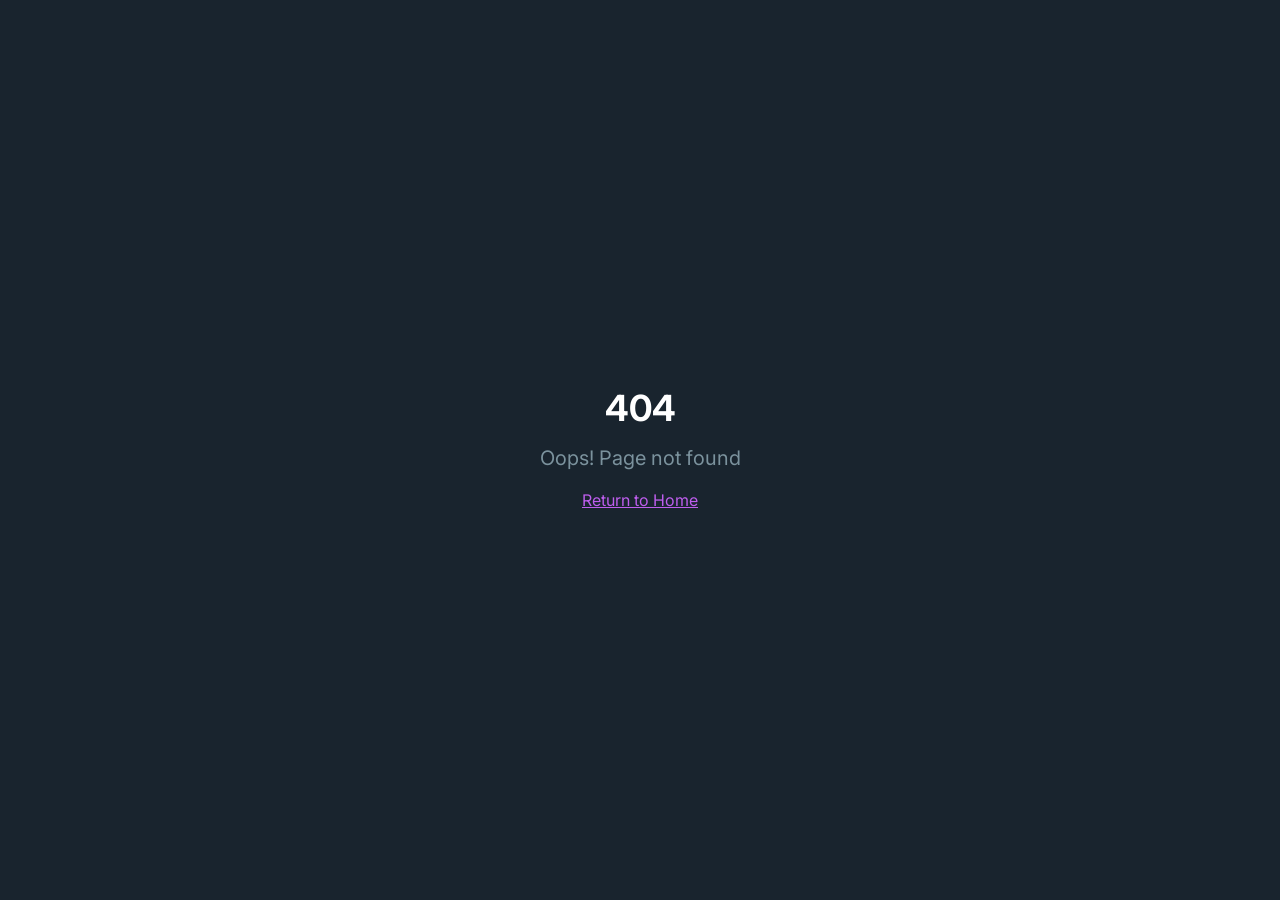
<file: index.html>
<!doctype html>
<html lang="en">
  <head>
    <meta charset="UTF-8" />
    <meta name="viewport" content="width=device-width, initial-scale=1.0" />
    <link rel="icon" type="image/svg+xml" href="/favicon.svg" />
    <title>AI Smith Lab - toolsmiths for the age of agentic ai</title>
    <meta name="description" content="Toolsmiths for the age of agentic AI. Human × AI systems × privacy × security × trust." />
    <meta name="author" content="AI Smith Lab" />

    <meta property="og:title" content="AI Smith Lab - toolsmiths for the age of agentic ai" />
    <meta property="og:description" content="Toolsmiths for the age of agentic AI. Human × AI systems × privacy × security × trust." />
    <meta property="og:type" content="website" />
    <meta property="og:image" content="https://aismithlab.com/og-image.jpg" />

    <meta name="twitter:card" content="summary_large_image" />
    <meta name="twitter:image" content="https://aismithlab.com/og-image.jpg" />
    <script type="module" crossorigin src="/assets/index-DD0tw-75.js"></script>
    <link rel="stylesheet" crossorigin href="/assets/index-BQ3ulPoc.css">
  </head>

  <body>
    <!-- GitHub Pages SPA redirect: restores URL from 404.html query string -->
    <script>
      (function(l) {
        if (l.search[1] === '/') {
          var decoded = l.search.slice(1).split('&').map(function(s) {
            return s.replace(/~and~/g, '&')
          }).join('?');
          window.history.replaceState(null, null, l.pathname.slice(0, -1) + decoded + l.hash);
        }
      }(window.location))
    </script>
    <div id="root"></div>
  </body>
</html>
</file>
<file: assets/index-BQ3ulPoc.css>
@import"https://fonts.googleapis.com/css2?family=Space+Mono:wght@400;700&family=Inter:wght@300;400;500;600&display=swap";*,:before,:after{--tw-border-spacing-x: 0;--tw-border-spacing-y: 0;--tw-translate-x: 0;--tw-translate-y: 0;--tw-rotate: 0;--tw-skew-x: 0;--tw-skew-y: 0;--tw-scale-x: 1;--tw-scale-y: 1;--tw-pan-x: ;--tw-pan-y: ;--tw-pinch-zoom: ;--tw-scroll-snap-strictness: proximity;--tw-gradient-from-position: ;--tw-gradient-via-position: ;--tw-gradient-to-position: ;--tw-ordinal: ;--tw-slashed-zero: ;--tw-numeric-figure: ;--tw-numeric-spacing: ;--tw-numeric-fraction: ;--tw-ring-inset: ;--tw-ring-offset-width: 0px;--tw-ring-offset-color: #fff;--tw-ring-color: rgb(59 130 246 / .5);--tw-ring-offset-shadow: 0 0 #0000;--tw-ring-shadow: 0 0 #0000;--tw-shadow: 0 0 #0000;--tw-shadow-colored: 0 0 #0000;--tw-blur: ;--tw-brightness: ;--tw-contrast: ;--tw-grayscale: ;--tw-hue-rotate: ;--tw-invert: ;--tw-saturate: ;--tw-sepia: ;--tw-drop-shadow: ;--tw-backdrop-blur: ;--tw-backdrop-brightness: ;--tw-backdrop-contrast: ;--tw-backdrop-grayscale: ;--tw-backdrop-hue-rotate: ;--tw-backdrop-invert: ;--tw-backdrop-opacity: ;--tw-backdrop-saturate: ;--tw-backdrop-sepia: ;--tw-contain-size: ;--tw-contain-layout: ;--tw-contain-paint: ;--tw-contain-style: }::backdrop{--tw-border-spacing-x: 0;--tw-border-spacing-y: 0;--tw-translate-x: 0;--tw-translate-y: 0;--tw-rotate: 0;--tw-skew-x: 0;--tw-skew-y: 0;--tw-scale-x: 1;--tw-scale-y: 1;--tw-pan-x: ;--tw-pan-y: ;--tw-pinch-zoom: ;--tw-scroll-snap-strictness: proximity;--tw-gradient-from-position: ;--tw-gradient-via-position: ;--tw-gradient-to-position: ;--tw-ordinal: ;--tw-slashed-zero: ;--tw-numeric-figure: ;--tw-numeric-spacing: ;--tw-numeric-fraction: ;--tw-ring-inset: ;--tw-ring-offset-width: 0px;--tw-ring-offset-color: #fff;--tw-ring-color: rgb(59 130 246 / .5);--tw-ring-offset-shadow: 0 0 #0000;--tw-ring-shadow: 0 0 #0000;--tw-shadow: 0 0 #0000;--tw-shadow-colored: 0 0 #0000;--tw-blur: ;--tw-brightness: ;--tw-contrast: ;--tw-grayscale: ;--tw-hue-rotate: ;--tw-invert: ;--tw-saturate: ;--tw-sepia: ;--tw-drop-shadow: ;--tw-backdrop-blur: ;--tw-backdrop-brightness: ;--tw-backdrop-contrast: ;--tw-backdrop-grayscale: ;--tw-backdrop-hue-rotate: ;--tw-backdrop-invert: ;--tw-backdrop-opacity: ;--tw-backdrop-saturate: ;--tw-backdrop-sepia: ;--tw-contain-size: ;--tw-contain-layout: ;--tw-contain-paint: ;--tw-contain-style: }*,:before,:after{box-sizing:border-box;border-width:0;border-style:solid;border-color:#e5e7eb}:before,:after{--tw-content: ""}html,:host{line-height:1.5;-webkit-text-size-adjust:100%;-moz-tab-size:4;-o-tab-size:4;tab-size:4;font-family:Inter,sans-serif;font-feature-settings:normal;font-variation-settings:normal;-webkit-tap-highlight-color:transparent}body{margin:0;line-height:inherit}hr{height:0;color:inherit;border-top-width:1px}abbr:where([title]){-webkit-text-decoration:underline dotted;text-decoration:underline dotted}h1,h2,h3,h4,h5,h6{font-size:inherit;font-weight:inherit}a{color:inherit;text-decoration:inherit}b,strong{font-weight:bolder}code,kbd,samp,pre{font-family:ui-monospace,SFMono-Regular,Menlo,Monaco,Consolas,Liberation Mono,Courier New,monospace;font-feature-settings:normal;font-variation-settings:normal;font-size:1em}small{font-size:80%}sub,sup{font-size:75%;line-height:0;position:relative;vertical-align:baseline}sub{bottom:-.25em}sup{top:-.5em}table{text-indent:0;border-color:inherit;border-collapse:collapse}button,input,optgroup,select,textarea{font-family:inherit;font-feature-settings:inherit;font-variation-settings:inherit;font-size:100%;font-weight:inherit;line-height:inherit;letter-spacing:inherit;color:inherit;margin:0;padding:0}button,select{text-transform:none}button,input:where([type=button]),input:where([type=reset]),input:where([type=submit]){-webkit-appearance:button;background-color:transparent;background-image:none}:-moz-focusring{outline:auto}:-moz-ui-invalid{box-shadow:none}progress{vertical-align:baseline}::-webkit-inner-spin-button,::-webkit-outer-spin-button{height:auto}[type=search]{-webkit-appearance:textfield;outline-offset:-2px}::-webkit-search-decoration{-webkit-appearance:none}::-webkit-file-upload-button{-webkit-appearance:button;font:inherit}summary{display:list-item}blockquote,dl,dd,h1,h2,h3,h4,h5,h6,hr,figure,p,pre{margin:0}fieldset{margin:0;padding:0}legend{padding:0}ol,ul,menu{list-style:none;margin:0;padding:0}dialog{padding:0}textarea{resize:vertical}input::-moz-placeholder,textarea::-moz-placeholder{opacity:1;color:#9ca3af}input::placeholder,textarea::placeholder{opacity:1;color:#9ca3af}button,[role=button]{cursor:pointer}:disabled{cursor:default}img,svg,video,canvas,audio,iframe,embed,object{display:block;vertical-align:middle}img,video{max-width:100%;height:auto}[hidden]:where(:not([hidden=until-found])){display:none}:root{--background: 210 50% 6%;--foreground: 0 0% 100%;--muted-foreground: 200 15% 60%;--card: 210 40% 10%;--card-foreground: 180 20% 90%;--popover: 210 40% 10%;--popover-foreground: 180 20% 90%;--primary: 280 80% 65%;--primary-foreground: 0 0% 100%;--secondary: 200 30% 15%;--secondary-foreground: 180 20% 85%;--muted: 210 30% 14%;--muted-foreground: 200 15% 55%;--accent: 280 70% 55%;--accent-foreground: 0 0% 100%;--destructive: 0 84.2% 60.2%;--destructive-foreground: 210 40% 98%;--border: 210 30% 18%;--input: 210 30% 18%;--ring: 280 80% 65%;--radius: .75rem;--sidebar-background: 210 50% 6%;--sidebar-foreground: 180 20% 90%;--sidebar-primary: 280 80% 65%;--sidebar-primary-foreground: 0 0% 100%;--sidebar-accent: 210 30% 14%;--sidebar-accent-foreground: 180 20% 90%;--sidebar-border: 210 30% 18%;--sidebar-ring: 280 80% 65%;--gradient-cta: linear-gradient(135deg, hsl(280, 80%, 60%), hsl(310, 80%, 55%));--gradient-cta-hover: linear-gradient(135deg, hsl(280, 85%, 65%), hsl(310, 85%, 60%));--glow-cta: 0 0 30px hsl(280 80% 60% / .4)}.light-research{--background: 0 0% 100%;--foreground: 210 20% 15%;--muted-foreground: 210 10% 40%;--card: 0 0% 100%;--card-foreground: 210 20% 15%;--border: 210 15% 90%;--muted: 210 10% 94%;--primary: 280 80% 65%;--accent: 280 70% 55%}*{border-color:hsl(var(--border))}body{background-color:hsl(var(--background));color:hsl(var(--foreground));font-family:Inter,sans-serif}.sr-only{position:absolute;width:1px;height:1px;padding:0;margin:-1px;overflow:hidden;clip:rect(0,0,0,0);white-space:nowrap;border-width:0}.pointer-events-none{pointer-events:none}.pointer-events-auto{pointer-events:auto}.visible{visibility:visible}.invisible{visibility:hidden}.fixed{position:fixed}.absolute{position:absolute}.relative{position:relative}.sticky{position:sticky}.inset-0{top:0;right:0;bottom:0;left:0}.inset-x-0{left:0;right:0}.inset-y-0{top:0;bottom:0}.-bottom-12{bottom:-3rem}.-left-12{left:-3rem}.-right-12{right:-3rem}.-top-12{top:-3rem}.bottom-0{bottom:0}.left-0{left:0}.left-1{left:.25rem}.left-1\/2{left:50%}.left-2{left:.5rem}.left-\[50\%\]{left:50%}.right-0{right:0}.right-1{right:.25rem}.right-2{right:.5rem}.right-3{right:.75rem}.right-4{right:1rem}.top-0{top:0}.top-1\.5{top:.375rem}.top-1\/2{top:50%}.top-2{top:.5rem}.top-3\.5{top:.875rem}.top-4{top:1rem}.top-\[1px\]{top:1px}.top-\[50\%\]{top:50%}.top-\[60\%\]{top:60%}.top-full{top:100%}.z-0{z-index:0}.z-10{z-index:10}.z-20{z-index:20}.z-50{z-index:50}.z-\[100\]{z-index:100}.z-\[1\]{z-index:1}.-mx-1{margin-left:-.25rem;margin-right:-.25rem}.mx-2{margin-left:.5rem;margin-right:.5rem}.mx-3\.5{margin-left:.875rem;margin-right:.875rem}.mx-auto{margin-left:auto;margin-right:auto}.my-0\.5{margin-top:.125rem;margin-bottom:.125rem}.my-1{margin-top:.25rem;margin-bottom:.25rem}.-ml-4{margin-left:-1rem}.-mt-4{margin-top:-1rem}.mb-1{margin-bottom:.25rem}.mb-10{margin-bottom:2.5rem}.mb-14{margin-bottom:3.5rem}.mb-4{margin-bottom:1rem}.mb-6{margin-bottom:1.5rem}.ml-1{margin-left:.25rem}.ml-2{margin-left:.5rem}.ml-auto{margin-left:auto}.mr-2{margin-right:.5rem}.mt-0\.5{margin-top:.125rem}.mt-1\.5{margin-top:.375rem}.mt-10{margin-top:2.5rem}.mt-2{margin-top:.5rem}.mt-24{margin-top:6rem}.mt-3{margin-top:.75rem}.mt-4{margin-top:1rem}.mt-5{margin-top:1.25rem}.mt-auto{margin-top:auto}.block{display:block}.flex{display:flex}.inline-flex{display:inline-flex}.table{display:table}.grid{display:grid}.hidden{display:none}.aspect-\[4\/3\]{aspect-ratio:4/3}.aspect-square{aspect-ratio:1 / 1}.aspect-video{aspect-ratio:16 / 9}.size-4{width:1rem;height:1rem}.h-1\.5{height:.375rem}.h-10{height:2.5rem}.h-11{height:2.75rem}.h-12{height:3rem}.h-2{height:.5rem}.h-2\.5{height:.625rem}.h-3{height:.75rem}.h-3\.5{height:.875rem}.h-4{height:1rem}.h-44{height:11rem}.h-5{height:1.25rem}.h-6{height:1.5rem}.h-7{height:1.75rem}.h-8{height:2rem}.h-9{height:2.25rem}.h-\[1px\]{height:1px}.h-\[var\(--radix-navigation-menu-viewport-height\)\]{height:var(--radix-navigation-menu-viewport-height)}.h-\[var\(--radix-select-trigger-height\)\]{height:var(--radix-select-trigger-height)}.h-auto{height:auto}.h-full{height:100%}.h-px{height:1px}.h-svh{height:100svh}.max-h-96{max-height:24rem}.max-h-\[300px\]{max-height:300px}.max-h-screen{max-height:100vh}.min-h-0{min-height:0px}.min-h-\[80px\]{min-height:80px}.min-h-\[calc\(100vh-4rem\)\]{min-height:calc(100vh - 4rem)}.min-h-screen{min-height:100vh}.min-h-svh{min-height:100svh}.w-0{width:0px}.w-1{width:.25rem}.w-10{width:2.5rem}.w-11{width:2.75rem}.w-2{width:.5rem}.w-2\.5{width:.625rem}.w-3{width:.75rem}.w-3\.5{width:.875rem}.w-3\/4{width:75%}.w-4{width:1rem}.w-44{width:11rem}.w-5{width:1.25rem}.w-64{width:16rem}.w-7{width:1.75rem}.w-72{width:18rem}.w-8{width:2rem}.w-9{width:2.25rem}.w-\[--sidebar-width\]{width:var(--sidebar-width)}.w-\[100px\]{width:100px}.w-\[1px\]{width:1px}.w-auto{width:auto}.w-full{width:100%}.w-max{width:-moz-max-content;width:max-content}.w-px{width:1px}.min-w-0{min-width:0px}.min-w-5{min-width:1.25rem}.min-w-\[12rem\]{min-width:12rem}.min-w-\[8rem\]{min-width:8rem}.min-w-\[var\(--radix-select-trigger-width\)\]{min-width:var(--radix-select-trigger-width)}.max-w-\[--skeleton-width\]{max-width:var(--skeleton-width)}.max-w-\[1100px\]{max-width:1100px}.max-w-\[1200px\]{max-width:1200px}.max-w-lg{max-width:32rem}.max-w-max{max-width:-moz-max-content;max-width:max-content}.max-w-xl{max-width:36rem}.flex-1{flex:1 1 0%}.shrink-0{flex-shrink:0}.grow{flex-grow:1}.grow-0{flex-grow:0}.basis-full{flex-basis:100%}.caption-bottom{caption-side:bottom}.border-collapse{border-collapse:collapse}.-translate-x-1\/2{--tw-translate-x: -50%;transform:translate(var(--tw-translate-x),var(--tw-translate-y)) rotate(var(--tw-rotate)) skew(var(--tw-skew-x)) skewY(var(--tw-skew-y)) scaleX(var(--tw-scale-x)) scaleY(var(--tw-scale-y))}.-translate-x-px{--tw-translate-x: -1px;transform:translate(var(--tw-translate-x),var(--tw-translate-y)) rotate(var(--tw-rotate)) skew(var(--tw-skew-x)) skewY(var(--tw-skew-y)) scaleX(var(--tw-scale-x)) scaleY(var(--tw-scale-y))}.-translate-y-1\/2{--tw-translate-y: -50%;transform:translate(var(--tw-translate-x),var(--tw-translate-y)) rotate(var(--tw-rotate)) skew(var(--tw-skew-x)) skewY(var(--tw-skew-y)) scaleX(var(--tw-scale-x)) scaleY(var(--tw-scale-y))}.translate-x-\[-50\%\]{--tw-translate-x: -50%;transform:translate(var(--tw-translate-x),var(--tw-translate-y)) rotate(var(--tw-rotate)) skew(var(--tw-skew-x)) skewY(var(--tw-skew-y)) scaleX(var(--tw-scale-x)) scaleY(var(--tw-scale-y))}.translate-x-px{--tw-translate-x: 1px;transform:translate(var(--tw-translate-x),var(--tw-translate-y)) rotate(var(--tw-rotate)) skew(var(--tw-skew-x)) skewY(var(--tw-skew-y)) scaleX(var(--tw-scale-x)) scaleY(var(--tw-scale-y))}.translate-y-\[-50\%\]{--tw-translate-y: -50%;transform:translate(var(--tw-translate-x),var(--tw-translate-y)) rotate(var(--tw-rotate)) skew(var(--tw-skew-x)) skewY(var(--tw-skew-y)) scaleX(var(--tw-scale-x)) scaleY(var(--tw-scale-y))}.rotate-45{--tw-rotate: 45deg;transform:translate(var(--tw-translate-x),var(--tw-translate-y)) rotate(var(--tw-rotate)) skew(var(--tw-skew-x)) skewY(var(--tw-skew-y)) scaleX(var(--tw-scale-x)) scaleY(var(--tw-scale-y))}.rotate-90{--tw-rotate: 90deg;transform:translate(var(--tw-translate-x),var(--tw-translate-y)) rotate(var(--tw-rotate)) skew(var(--tw-skew-x)) skewY(var(--tw-skew-y)) scaleX(var(--tw-scale-x)) scaleY(var(--tw-scale-y))}.transform{transform:translate(var(--tw-translate-x),var(--tw-translate-y)) rotate(var(--tw-rotate)) skew(var(--tw-skew-x)) skewY(var(--tw-skew-y)) scaleX(var(--tw-scale-x)) scaleY(var(--tw-scale-y))}@keyframes pulse{50%{opacity:.5}}.animate-pulse{animation:pulse 2s cubic-bezier(.4,0,.6,1) infinite}.cursor-default{cursor:default}.cursor-pointer{cursor:pointer}.touch-none{touch-action:none}.select-none{-webkit-user-select:none;-moz-user-select:none;user-select:none}.list-none{list-style-type:none}.columns-2{-moz-columns:2;columns:2}.grid-cols-2{grid-template-columns:repeat(2,minmax(0,1fr))}.grid-cols-\[140px_1fr\]{grid-template-columns:140px 1fr}.flex-row{flex-direction:row}.flex-col{flex-direction:column}.flex-col-reverse{flex-direction:column-reverse}.flex-wrap{flex-wrap:wrap}.items-start{align-items:flex-start}.items-end{align-items:flex-end}.items-center{align-items:center}.items-stretch{align-items:stretch}.justify-end{justify-content:flex-end}.justify-center{justify-content:center}.justify-between{justify-content:space-between}.gap-0\.5{gap:.125rem}.gap-1{gap:.25rem}.gap-1\.5{gap:.375rem}.gap-2{gap:.5rem}.gap-3{gap:.75rem}.gap-4{gap:1rem}.gap-6{gap:1.5rem}.gap-8{gap:2rem}.gap-x-4{-moz-column-gap:1rem;column-gap:1rem}.gap-x-8{-moz-column-gap:2rem;column-gap:2rem}.gap-y-1{row-gap:.25rem}.gap-y-10{row-gap:2.5rem}.space-x-1>:not([hidden])~:not([hidden]){--tw-space-x-reverse: 0;margin-right:calc(.25rem * var(--tw-space-x-reverse));margin-left:calc(.25rem * calc(1 - var(--tw-space-x-reverse)))}.space-x-4>:not([hidden])~:not([hidden]){--tw-space-x-reverse: 0;margin-right:calc(1rem * var(--tw-space-x-reverse));margin-left:calc(1rem * calc(1 - var(--tw-space-x-reverse)))}.space-y-0\.5>:not([hidden])~:not([hidden]){--tw-space-y-reverse: 0;margin-top:calc(.125rem * calc(1 - var(--tw-space-y-reverse)));margin-bottom:calc(.125rem * var(--tw-space-y-reverse))}.space-y-1>:not([hidden])~:not([hidden]){--tw-space-y-reverse: 0;margin-top:calc(.25rem * calc(1 - var(--tw-space-y-reverse)));margin-bottom:calc(.25rem * var(--tw-space-y-reverse))}.space-y-1\.5>:not([hidden])~:not([hidden]){--tw-space-y-reverse: 0;margin-top:calc(.375rem * calc(1 - var(--tw-space-y-reverse)));margin-bottom:calc(.375rem * var(--tw-space-y-reverse))}.space-y-12>:not([hidden])~:not([hidden]){--tw-space-y-reverse: 0;margin-top:calc(3rem * calc(1 - var(--tw-space-y-reverse)));margin-bottom:calc(3rem * var(--tw-space-y-reverse))}.space-y-2>:not([hidden])~:not([hidden]){--tw-space-y-reverse: 0;margin-top:calc(.5rem * calc(1 - var(--tw-space-y-reverse)));margin-bottom:calc(.5rem * var(--tw-space-y-reverse))}.space-y-4>:not([hidden])~:not([hidden]){--tw-space-y-reverse: 0;margin-top:calc(1rem * calc(1 - var(--tw-space-y-reverse)));margin-bottom:calc(1rem * var(--tw-space-y-reverse))}.space-y-8>:not([hidden])~:not([hidden]){--tw-space-y-reverse: 0;margin-top:calc(2rem * calc(1 - var(--tw-space-y-reverse)));margin-bottom:calc(2rem * var(--tw-space-y-reverse))}.overflow-auto{overflow:auto}.overflow-hidden{overflow:hidden}.overflow-y-auto{overflow-y:auto}.overflow-x-hidden{overflow-x:hidden}.whitespace-nowrap{white-space:nowrap}.break-words{overflow-wrap:break-word}.rounded-\[2px\]{border-radius:2px}.rounded-\[inherit\]{border-radius:inherit}.rounded-full{border-radius:9999px}.rounded-lg{border-radius:var(--radius)}.rounded-md{border-radius:calc(var(--radius) - 2px)}.rounded-sm{border-radius:calc(var(--radius) - 4px)}.rounded-t-\[10px\]{border-top-left-radius:10px;border-top-right-radius:10px}.rounded-tl-sm{border-top-left-radius:calc(var(--radius) - 4px)}.border{border-width:1px}.border-2{border-width:2px}.border-\[1\.5px\]{border-width:1.5px}.border-y{border-top-width:1px;border-bottom-width:1px}.border-b{border-bottom-width:1px}.border-l{border-left-width:1px}.border-r{border-right-width:1px}.border-t{border-top-width:1px}.border-dashed{border-style:dashed}.border-\[--color-border\]{border-color:var(--color-border)}.border-border{border-color:hsl(var(--border))}.border-border\/50{border-color:hsl(var(--border) / .5)}.border-destructive{border-color:hsl(var(--destructive))}.border-destructive\/50{border-color:hsl(var(--destructive) / .5)}.border-input{border-color:hsl(var(--input))}.border-primary{border-color:hsl(var(--primary))}.border-sidebar-border{border-color:hsl(var(--sidebar-border))}.border-transparent{border-color:transparent}.border-l-transparent{border-left-color:transparent}.border-t-transparent{border-top-color:transparent}.bg-\[--color-bg\]{background-color:var(--color-bg)}.bg-accent{background-color:hsl(var(--accent))}.bg-background{background-color:hsl(var(--background))}.bg-background\/40{background-color:hsl(var(--background) / .4)}.bg-background\/95{background-color:hsl(var(--background) / .95)}.bg-black\/80{background-color:#000c}.bg-border{background-color:hsl(var(--border))}.bg-card{background-color:hsl(var(--card))}.bg-destructive{background-color:hsl(var(--destructive))}.bg-foreground{background-color:hsl(var(--foreground))}.bg-muted{background-color:hsl(var(--muted))}.bg-muted\/50{background-color:hsl(var(--muted) / .5)}.bg-popover{background-color:hsl(var(--popover))}.bg-primary{background-color:hsl(var(--primary))}.bg-secondary{background-color:hsl(var(--secondary))}.bg-sidebar{background-color:hsl(var(--sidebar-background))}.bg-sidebar-border{background-color:hsl(var(--sidebar-border))}.bg-transparent{background-color:transparent}.fill-current{fill:currentColor}.object-cover{-o-object-fit:cover;object-fit:cover}.p-0{padding:0}.p-1{padding:.25rem}.p-2{padding:.5rem}.p-3{padding:.75rem}.p-4{padding:1rem}.p-6{padding:1.5rem}.p-\[1px\]{padding:1px}.px-1{padding-left:.25rem;padding-right:.25rem}.px-2{padding-left:.5rem;padding-right:.5rem}.px-2\.5{padding-left:.625rem;padding-right:.625rem}.px-3{padding-left:.75rem;padding-right:.75rem}.px-4{padding-left:1rem;padding-right:1rem}.px-5{padding-left:1.25rem;padding-right:1.25rem}.px-8{padding-left:2rem;padding-right:2rem}.py-0\.5{padding-top:.125rem;padding-bottom:.125rem}.py-1{padding-top:.25rem;padding-bottom:.25rem}.py-1\.5{padding-top:.375rem;padding-bottom:.375rem}.py-2{padding-top:.5rem;padding-bottom:.5rem}.py-20{padding-top:5rem;padding-bottom:5rem}.py-3{padding-top:.75rem;padding-bottom:.75rem}.py-4{padding-top:1rem;padding-bottom:1rem}.py-5{padding-top:1.25rem;padding-bottom:1.25rem}.py-6{padding-top:1.5rem;padding-bottom:1.5rem}.pb-10{padding-bottom:2.5rem}.pb-16{padding-bottom:4rem}.pb-20{padding-bottom:5rem}.pb-3{padding-bottom:.75rem}.pb-4{padding-bottom:1rem}.pl-2\.5{padding-left:.625rem}.pl-4{padding-left:1rem}.pl-8{padding-left:2rem}.pr-2{padding-right:.5rem}.pr-2\.5{padding-right:.625rem}.pr-8{padding-right:2rem}.pt-0{padding-top:0}.pt-1{padding-top:.25rem}.pt-2{padding-top:.5rem}.pt-3{padding-top:.75rem}.pt-4{padding-top:1rem}.pt-6{padding-top:1.5rem}.pt-8{padding-top:2rem}.text-left{text-align:left}.text-center{text-align:center}.align-middle{vertical-align:middle}.font-mono{font-family:ui-monospace,SFMono-Regular,Menlo,Monaco,Consolas,Liberation Mono,Courier New,monospace}.text-2xl{font-size:1.5rem;line-height:2rem}.text-4xl{font-size:2.25rem;line-height:2.5rem}.text-6xl{font-size:3.75rem;line-height:1}.text-\[0\.8rem\]{font-size:.8rem}.text-base{font-size:1rem;line-height:1.5rem}.text-lg{font-size:1.125rem;line-height:1.75rem}.text-sm{font-size:.875rem;line-height:1.25rem}.text-xl{font-size:1.25rem;line-height:1.75rem}.text-xs{font-size:.75rem;line-height:1rem}.font-bold{font-weight:700}.font-medium{font-weight:500}.font-normal{font-weight:400}.font-semibold{font-weight:600}.uppercase{text-transform:uppercase}.italic{font-style:italic}.tabular-nums{--tw-numeric-spacing: tabular-nums;font-variant-numeric:var(--tw-ordinal) var(--tw-slashed-zero) var(--tw-numeric-figure) var(--tw-numeric-spacing) var(--tw-numeric-fraction)}.leading-none{line-height:1}.leading-relaxed{line-height:1.625}.leading-snug{line-height:1.375}.tracking-tight{letter-spacing:-.025em}.tracking-wide{letter-spacing:.025em}.tracking-widest{letter-spacing:.1em}.text-accent-foreground{color:hsl(var(--accent-foreground))}.text-card-foreground{color:hsl(var(--card-foreground))}.text-current{color:currentColor}.text-destructive{color:hsl(var(--destructive))}.text-destructive-foreground{color:hsl(var(--destructive-foreground))}.text-foreground{color:hsl(var(--foreground))}.text-foreground\/30{color:hsl(var(--foreground) / .3)}.text-foreground\/50{color:hsl(var(--foreground) / .5)}.text-foreground\/60{color:hsl(var(--foreground) / .6)}.text-foreground\/70{color:hsl(var(--foreground) / .7)}.text-foreground\/80{color:hsl(var(--foreground) / .8)}.text-muted-foreground{color:hsl(var(--muted-foreground))}.text-muted-foreground\/60{color:hsl(var(--muted-foreground) / .6)}.text-muted-foreground\/70{color:hsl(var(--muted-foreground) / .7)}.text-muted-foreground\/80{color:hsl(var(--muted-foreground) / .8)}.text-popover-foreground{color:hsl(var(--popover-foreground))}.text-primary{color:hsl(var(--primary))}.text-primary-foreground{color:hsl(var(--primary-foreground))}.text-secondary-foreground{color:hsl(var(--secondary-foreground))}.text-sidebar-foreground{color:hsl(var(--sidebar-foreground))}.text-sidebar-foreground\/70{color:hsl(var(--sidebar-foreground) / .7)}.underline{text-decoration-line:underline}.underline-offset-2{text-underline-offset:2px}.underline-offset-4{text-underline-offset:4px}.opacity-0{opacity:0}.opacity-50{opacity:.5}.opacity-60{opacity:.6}.opacity-70{opacity:.7}.opacity-90{opacity:.9}.shadow-\[0_0_0_1px_hsl\(var\(--sidebar-border\)\)\]{--tw-shadow: 0 0 0 1px hsl(var(--sidebar-border));--tw-shadow-colored: 0 0 0 1px var(--tw-shadow-color);box-shadow:var(--tw-ring-offset-shadow, 0 0 #0000),var(--tw-ring-shadow, 0 0 #0000),var(--tw-shadow)}.shadow-lg{--tw-shadow: 0 10px 15px -3px rgb(0 0 0 / .1), 0 4px 6px -4px rgb(0 0 0 / .1);--tw-shadow-colored: 0 10px 15px -3px var(--tw-shadow-color), 0 4px 6px -4px var(--tw-shadow-color);box-shadow:var(--tw-ring-offset-shadow, 0 0 #0000),var(--tw-ring-shadow, 0 0 #0000),var(--tw-shadow)}.shadow-md{--tw-shadow: 0 4px 6px -1px rgb(0 0 0 / .1), 0 2px 4px -2px rgb(0 0 0 / .1);--tw-shadow-colored: 0 4px 6px -1px var(--tw-shadow-color), 0 2px 4px -2px var(--tw-shadow-color);box-shadow:var(--tw-ring-offset-shadow, 0 0 #0000),var(--tw-ring-shadow, 0 0 #0000),var(--tw-shadow)}.shadow-none{--tw-shadow: 0 0 #0000;--tw-shadow-colored: 0 0 #0000;box-shadow:var(--tw-ring-offset-shadow, 0 0 #0000),var(--tw-ring-shadow, 0 0 #0000),var(--tw-shadow)}.shadow-sm{--tw-shadow: 0 1px 2px 0 rgb(0 0 0 / .05);--tw-shadow-colored: 0 1px 2px 0 var(--tw-shadow-color);box-shadow:var(--tw-ring-offset-shadow, 0 0 #0000),var(--tw-ring-shadow, 0 0 #0000),var(--tw-shadow)}.shadow-xl{--tw-shadow: 0 20px 25px -5px rgb(0 0 0 / .1), 0 8px 10px -6px rgb(0 0 0 / .1);--tw-shadow-colored: 0 20px 25px -5px var(--tw-shadow-color), 0 8px 10px -6px var(--tw-shadow-color);box-shadow:var(--tw-ring-offset-shadow, 0 0 #0000),var(--tw-ring-shadow, 0 0 #0000),var(--tw-shadow)}.outline-none{outline:2px solid transparent;outline-offset:2px}.outline{outline-style:solid}.ring-0{--tw-ring-offset-shadow: var(--tw-ring-inset) 0 0 0 var(--tw-ring-offset-width) var(--tw-ring-offset-color);--tw-ring-shadow: var(--tw-ring-inset) 0 0 0 calc(0px + var(--tw-ring-offset-width)) var(--tw-ring-color);box-shadow:var(--tw-ring-offset-shadow),var(--tw-ring-shadow),var(--tw-shadow, 0 0 #0000)}.ring-2{--tw-ring-offset-shadow: var(--tw-ring-inset) 0 0 0 var(--tw-ring-offset-width) var(--tw-ring-offset-color);--tw-ring-shadow: var(--tw-ring-inset) 0 0 0 calc(2px + var(--tw-ring-offset-width)) var(--tw-ring-color);box-shadow:var(--tw-ring-offset-shadow),var(--tw-ring-shadow),var(--tw-shadow, 0 0 #0000)}.ring-ring{--tw-ring-color: hsl(var(--ring))}.ring-sidebar-ring{--tw-ring-color: hsl(var(--sidebar-ring))}.ring-offset-background{--tw-ring-offset-color: hsl(var(--background))}.drop-shadow-lg{--tw-drop-shadow: drop-shadow(0 10px 8px rgb(0 0 0 / .04)) drop-shadow(0 4px 3px rgb(0 0 0 / .1));filter:var(--tw-blur) var(--tw-brightness) var(--tw-contrast) var(--tw-grayscale) var(--tw-hue-rotate) var(--tw-invert) var(--tw-saturate) var(--tw-sepia) var(--tw-drop-shadow)}.drop-shadow-md{--tw-drop-shadow: drop-shadow(0 4px 3px rgb(0 0 0 / .07)) drop-shadow(0 2px 2px rgb(0 0 0 / .06));filter:var(--tw-blur) var(--tw-brightness) var(--tw-contrast) var(--tw-grayscale) var(--tw-hue-rotate) var(--tw-invert) var(--tw-saturate) var(--tw-sepia) var(--tw-drop-shadow)}.drop-shadow-sm{--tw-drop-shadow: drop-shadow(0 1px 1px rgb(0 0 0 / .05));filter:var(--tw-blur) var(--tw-brightness) var(--tw-contrast) var(--tw-grayscale) var(--tw-hue-rotate) var(--tw-invert) var(--tw-saturate) var(--tw-sepia) var(--tw-drop-shadow)}.grayscale{--tw-grayscale: grayscale(100%);filter:var(--tw-blur) var(--tw-brightness) var(--tw-contrast) var(--tw-grayscale) var(--tw-hue-rotate) var(--tw-invert) var(--tw-saturate) var(--tw-sepia) var(--tw-drop-shadow)}.filter{filter:var(--tw-blur) var(--tw-brightness) var(--tw-contrast) var(--tw-grayscale) var(--tw-hue-rotate) var(--tw-invert) var(--tw-saturate) var(--tw-sepia) var(--tw-drop-shadow)}.backdrop-blur-sm{--tw-backdrop-blur: blur(4px);-webkit-backdrop-filter:var(--tw-backdrop-blur) var(--tw-backdrop-brightness) var(--tw-backdrop-contrast) var(--tw-backdrop-grayscale) var(--tw-backdrop-hue-rotate) var(--tw-backdrop-invert) var(--tw-backdrop-opacity) var(--tw-backdrop-saturate) var(--tw-backdrop-sepia);backdrop-filter:var(--tw-backdrop-blur) var(--tw-backdrop-brightness) var(--tw-backdrop-contrast) var(--tw-backdrop-grayscale) var(--tw-backdrop-hue-rotate) var(--tw-backdrop-invert) var(--tw-backdrop-opacity) var(--tw-backdrop-saturate) var(--tw-backdrop-sepia)}.transition{transition-property:color,background-color,border-color,text-decoration-color,fill,stroke,opacity,box-shadow,transform,filter,-webkit-backdrop-filter;transition-property:color,background-color,border-color,text-decoration-color,fill,stroke,opacity,box-shadow,transform,filter,backdrop-filter;transition-property:color,background-color,border-color,text-decoration-color,fill,stroke,opacity,box-shadow,transform,filter,backdrop-filter,-webkit-backdrop-filter;transition-timing-function:cubic-bezier(.4,0,.2,1);transition-duration:.15s}.transition-\[filter\]{transition-property:filter;transition-timing-function:cubic-bezier(.4,0,.2,1);transition-duration:.15s}.transition-\[left\,right\,width\]{transition-property:left,right,width;transition-timing-function:cubic-bezier(.4,0,.2,1);transition-duration:.15s}.transition-\[margin\,opa\]{transition-property:margin,opa;transition-timing-function:cubic-bezier(.4,0,.2,1);transition-duration:.15s}.transition-\[width\,height\,padding\]{transition-property:width,height,padding;transition-timing-function:cubic-bezier(.4,0,.2,1);transition-duration:.15s}.transition-\[width\]{transition-property:width;transition-timing-function:cubic-bezier(.4,0,.2,1);transition-duration:.15s}.transition-all{transition-property:all;transition-timing-function:cubic-bezier(.4,0,.2,1);transition-duration:.15s}.transition-colors{transition-property:color,background-color,border-color,text-decoration-color,fill,stroke;transition-timing-function:cubic-bezier(.4,0,.2,1);transition-duration:.15s}.transition-opacity{transition-property:opacity;transition-timing-function:cubic-bezier(.4,0,.2,1);transition-duration:.15s}.transition-transform{transition-property:transform;transition-timing-function:cubic-bezier(.4,0,.2,1);transition-duration:.15s}.duration-1000{transition-duration:1s}.duration-200{transition-duration:.2s}.duration-300{transition-duration:.3s}.ease-in-out{transition-timing-function:cubic-bezier(.4,0,.2,1)}.ease-linear{transition-timing-function:linear}@keyframes enter{0%{opacity:var(--tw-enter-opacity, 1);transform:translate3d(var(--tw-enter-translate-x, 0),var(--tw-enter-translate-y, 0),0) scale3d(var(--tw-enter-scale, 1),var(--tw-enter-scale, 1),var(--tw-enter-scale, 1)) rotate(var(--tw-enter-rotate, 0))}}@keyframes exit{to{opacity:var(--tw-exit-opacity, 1);transform:translate3d(var(--tw-exit-translate-x, 0),var(--tw-exit-translate-y, 0),0) scale3d(var(--tw-exit-scale, 1),var(--tw-exit-scale, 1),var(--tw-exit-scale, 1)) rotate(var(--tw-exit-rotate, 0))}}.animate-in{animation-name:enter;animation-duration:.15s;--tw-enter-opacity: initial;--tw-enter-scale: initial;--tw-enter-rotate: initial;--tw-enter-translate-x: initial;--tw-enter-translate-y: initial}.fade-in-0{--tw-enter-opacity: 0}.fade-in-80{--tw-enter-opacity: .8}.zoom-in-95{--tw-enter-scale: .95}.duration-1000{animation-duration:1s}.duration-200{animation-duration:.2s}.duration-300{animation-duration:.3s}.ease-in-out{animation-timing-function:cubic-bezier(.4,0,.2,1)}.ease-linear{animation-timing-function:linear}.font-mono-display{font-family:Space Mono,monospace}.file\:border-0::file-selector-button{border-width:0px}.file\:bg-transparent::file-selector-button{background-color:transparent}.file\:text-sm::file-selector-button{font-size:.875rem;line-height:1.25rem}.file\:font-medium::file-selector-button{font-weight:500}.file\:text-foreground::file-selector-button{color:hsl(var(--foreground))}.placeholder\:text-muted-foreground::-moz-placeholder{color:hsl(var(--muted-foreground))}.placeholder\:text-muted-foreground::placeholder{color:hsl(var(--muted-foreground))}.placeholder\:text-muted-foreground\/50::-moz-placeholder{color:hsl(var(--muted-foreground) / .5)}.placeholder\:text-muted-foreground\/50::placeholder{color:hsl(var(--muted-foreground) / .5)}.after\:absolute:after{content:var(--tw-content);position:absolute}.after\:-inset-2:after{content:var(--tw-content);top:-.5rem;right:-.5rem;bottom:-.5rem;left:-.5rem}.after\:inset-y-0:after{content:var(--tw-content);top:0;bottom:0}.after\:left-1\/2:after{content:var(--tw-content);left:50%}.after\:w-1:after{content:var(--tw-content);width:.25rem}.after\:w-\[2px\]:after{content:var(--tw-content);width:2px}.after\:-translate-x-1\/2:after{content:var(--tw-content);--tw-translate-x: -50%;transform:translate(var(--tw-translate-x),var(--tw-translate-y)) rotate(var(--tw-rotate)) skew(var(--tw-skew-x)) skewY(var(--tw-skew-y)) scaleX(var(--tw-scale-x)) scaleY(var(--tw-scale-y))}.first\:rounded-l-md:first-child{border-top-left-radius:calc(var(--radius) - 2px);border-bottom-left-radius:calc(var(--radius) - 2px)}.first\:border-l:first-child{border-left-width:1px}.last\:rounded-r-md:last-child{border-top-right-radius:calc(var(--radius) - 2px);border-bottom-right-radius:calc(var(--radius) - 2px)}.focus-within\:relative:focus-within{position:relative}.focus-within\:z-20:focus-within{z-index:20}.hover\:bg-accent:hover{background-color:hsl(var(--accent))}.hover\:bg-destructive\/80:hover{background-color:hsl(var(--destructive) / .8)}.hover\:bg-destructive\/90:hover{background-color:hsl(var(--destructive) / .9)}.hover\:bg-muted:hover{background-color:hsl(var(--muted))}.hover\:bg-muted\/50:hover{background-color:hsl(var(--muted) / .5)}.hover\:bg-primary:hover{background-color:hsl(var(--primary))}.hover\:bg-primary\/80:hover{background-color:hsl(var(--primary) / .8)}.hover\:bg-primary\/90:hover{background-color:hsl(var(--primary) / .9)}.hover\:bg-secondary:hover{background-color:hsl(var(--secondary))}.hover\:bg-secondary\/80:hover{background-color:hsl(var(--secondary) / .8)}.hover\:bg-sidebar-accent:hover{background-color:hsl(var(--sidebar-accent))}.hover\:text-accent-foreground:hover{color:hsl(var(--accent-foreground))}.hover\:text-foreground:hover{color:hsl(var(--foreground))}.hover\:text-foreground\/50:hover{color:hsl(var(--foreground) / .5)}.hover\:text-muted-foreground:hover{color:hsl(var(--muted-foreground))}.hover\:text-primary-foreground:hover{color:hsl(var(--primary-foreground))}.hover\:text-primary\/90:hover{color:hsl(var(--primary) / .9)}.hover\:text-sidebar-accent-foreground:hover{color:hsl(var(--sidebar-accent-foreground))}.hover\:underline:hover{text-decoration-line:underline}.hover\:opacity-100:hover{opacity:1}.hover\:shadow-\[0_0_0_1px_hsl\(var\(--sidebar-accent\)\)\]:hover{--tw-shadow: 0 0 0 1px hsl(var(--sidebar-accent));--tw-shadow-colored: 0 0 0 1px var(--tw-shadow-color);box-shadow:var(--tw-ring-offset-shadow, 0 0 #0000),var(--tw-ring-shadow, 0 0 #0000),var(--tw-shadow)}.hover\:after\:bg-sidebar-border:hover:after{content:var(--tw-content);background-color:hsl(var(--sidebar-border))}.focus\:bg-accent:focus{background-color:hsl(var(--accent))}.focus\:bg-primary:focus{background-color:hsl(var(--primary))}.focus\:text-accent-foreground:focus{color:hsl(var(--accent-foreground))}.focus\:text-primary-foreground:focus{color:hsl(var(--primary-foreground))}.focus\:opacity-100:focus{opacity:1}.focus\:outline-none:focus{outline:2px solid transparent;outline-offset:2px}.focus\:ring-2:focus{--tw-ring-offset-shadow: var(--tw-ring-inset) 0 0 0 var(--tw-ring-offset-width) var(--tw-ring-offset-color);--tw-ring-shadow: var(--tw-ring-inset) 0 0 0 calc(2px + var(--tw-ring-offset-width)) var(--tw-ring-color);box-shadow:var(--tw-ring-offset-shadow),var(--tw-ring-shadow),var(--tw-shadow, 0 0 #0000)}.focus\:ring-ring:focus{--tw-ring-color: hsl(var(--ring))}.focus\:ring-offset-2:focus{--tw-ring-offset-width: 2px}.focus-visible\:outline-none:focus-visible{outline:2px solid transparent;outline-offset:2px}.focus-visible\:ring-1:focus-visible{--tw-ring-offset-shadow: var(--tw-ring-inset) 0 0 0 var(--tw-ring-offset-width) var(--tw-ring-offset-color);--tw-ring-shadow: var(--tw-ring-inset) 0 0 0 calc(1px + var(--tw-ring-offset-width)) var(--tw-ring-color);box-shadow:var(--tw-ring-offset-shadow),var(--tw-ring-shadow),var(--tw-shadow, 0 0 #0000)}.focus-visible\:ring-2:focus-visible{--tw-ring-offset-shadow: var(--tw-ring-inset) 0 0 0 var(--tw-ring-offset-width) var(--tw-ring-offset-color);--tw-ring-shadow: var(--tw-ring-inset) 0 0 0 calc(2px + var(--tw-ring-offset-width)) var(--tw-ring-color);box-shadow:var(--tw-ring-offset-shadow),var(--tw-ring-shadow),var(--tw-shadow, 0 0 #0000)}.focus-visible\:ring-ring:focus-visible{--tw-ring-color: hsl(var(--ring))}.focus-visible\:ring-sidebar-ring:focus-visible{--tw-ring-color: hsl(var(--sidebar-ring))}.focus-visible\:ring-offset-1:focus-visible{--tw-ring-offset-width: 1px}.focus-visible\:ring-offset-2:focus-visible{--tw-ring-offset-width: 2px}.focus-visible\:ring-offset-background:focus-visible{--tw-ring-offset-color: hsl(var(--background))}.active\:bg-sidebar-accent:active{background-color:hsl(var(--sidebar-accent))}.active\:text-sidebar-accent-foreground:active{color:hsl(var(--sidebar-accent-foreground))}.disabled\:pointer-events-none:disabled{pointer-events:none}.disabled\:cursor-not-allowed:disabled{cursor:not-allowed}.disabled\:opacity-50:disabled{opacity:.5}.group\/menu-item:focus-within .group-focus-within\/menu-item\:opacity-100{opacity:1}.group:hover .group-hover\:underline{text-decoration-line:underline}.group\/menu-item:hover .group-hover\/menu-item\:opacity-100,.group:hover .group-hover\:opacity-100{opacity:1}.group:hover .group-hover\:grayscale-0{--tw-grayscale: grayscale(0);filter:var(--tw-blur) var(--tw-brightness) var(--tw-contrast) var(--tw-grayscale) var(--tw-hue-rotate) var(--tw-invert) var(--tw-saturate) var(--tw-sepia) var(--tw-drop-shadow)}.group.destructive .group-\[\.destructive\]\:border-muted\/40{border-color:hsl(var(--muted) / .4)}.group.toaster .group-\[\.toaster\]\:border-border{border-color:hsl(var(--border))}.group.toast .group-\[\.toast\]\:bg-muted{background-color:hsl(var(--muted))}.group.toast .group-\[\.toast\]\:bg-primary{background-color:hsl(var(--primary))}.group.toaster .group-\[\.toaster\]\:bg-background{background-color:hsl(var(--background))}.group.destructive .group-\[\.destructive\]\:text-red-300{--tw-text-opacity: 1;color:rgb(252 165 165 / var(--tw-text-opacity, 1))}.group.toast .group-\[\.toast\]\:text-muted-foreground{color:hsl(var(--muted-foreground))}.group.toast .group-\[\.toast\]\:text-primary-foreground{color:hsl(var(--primary-foreground))}.group.toaster .group-\[\.toaster\]\:text-foreground{color:hsl(var(--foreground))}.group.toaster .group-\[\.toaster\]\:shadow-lg{--tw-shadow: 0 10px 15px -3px rgb(0 0 0 / .1), 0 4px 6px -4px rgb(0 0 0 / .1);--tw-shadow-colored: 0 10px 15px -3px var(--tw-shadow-color), 0 4px 6px -4px var(--tw-shadow-color);box-shadow:var(--tw-ring-offset-shadow, 0 0 #0000),var(--tw-ring-shadow, 0 0 #0000),var(--tw-shadow)}.group.destructive .group-\[\.destructive\]\:hover\:border-destructive\/30:hover{border-color:hsl(var(--destructive) / .3)}.group.destructive .group-\[\.destructive\]\:hover\:bg-destructive:hover{background-color:hsl(var(--destructive))}.group.destructive .group-\[\.destructive\]\:hover\:text-destructive-foreground:hover{color:hsl(var(--destructive-foreground))}.group.destructive .group-\[\.destructive\]\:hover\:text-red-50:hover{--tw-text-opacity: 1;color:rgb(254 242 242 / var(--tw-text-opacity, 1))}.group.destructive .group-\[\.destructive\]\:focus\:ring-destructive:focus{--tw-ring-color: hsl(var(--destructive))}.group.destructive .group-\[\.destructive\]\:focus\:ring-red-400:focus{--tw-ring-opacity: 1;--tw-ring-color: rgb(248 113 113 / var(--tw-ring-opacity, 1))}.group.destructive .group-\[\.destructive\]\:focus\:ring-offset-red-600:focus{--tw-ring-offset-color: #dc2626}.peer\/menu-button:hover~.peer-hover\/menu-button\:text-sidebar-accent-foreground{color:hsl(var(--sidebar-accent-foreground))}.peer:disabled~.peer-disabled\:cursor-not-allowed{cursor:not-allowed}.peer:disabled~.peer-disabled\:opacity-70{opacity:.7}.has-\[\[data-variant\=inset\]\]\:bg-sidebar:has([data-variant=inset]){background-color:hsl(var(--sidebar-background))}.has-\[\:disabled\]\:opacity-50:has(:disabled){opacity:.5}.group\/menu-item:has([data-sidebar=menu-action]) .group-has-\[\[data-sidebar\=menu-action\]\]\/menu-item\:pr-8{padding-right:2rem}.aria-disabled\:pointer-events-none[aria-disabled=true]{pointer-events:none}.aria-disabled\:opacity-50[aria-disabled=true]{opacity:.5}.aria-selected\:bg-accent[aria-selected=true]{background-color:hsl(var(--accent))}.aria-selected\:bg-accent\/50[aria-selected=true]{background-color:hsl(var(--accent) / .5)}.aria-selected\:text-accent-foreground[aria-selected=true]{color:hsl(var(--accent-foreground))}.aria-selected\:text-muted-foreground[aria-selected=true]{color:hsl(var(--muted-foreground))}.aria-selected\:opacity-100[aria-selected=true]{opacity:1}.aria-selected\:opacity-30[aria-selected=true]{opacity:.3}.data-\[disabled\=true\]\:pointer-events-none[data-disabled=true],.data-\[disabled\]\:pointer-events-none[data-disabled]{pointer-events:none}.data-\[panel-group-direction\=vertical\]\:h-px[data-panel-group-direction=vertical]{height:1px}.data-\[panel-group-direction\=vertical\]\:w-full[data-panel-group-direction=vertical]{width:100%}.data-\[side\=bottom\]\:translate-y-1[data-side=bottom]{--tw-translate-y: .25rem;transform:translate(var(--tw-translate-x),var(--tw-translate-y)) rotate(var(--tw-rotate)) skew(var(--tw-skew-x)) skewY(var(--tw-skew-y)) scaleX(var(--tw-scale-x)) scaleY(var(--tw-scale-y))}.data-\[side\=left\]\:-translate-x-1[data-side=left]{--tw-translate-x: -.25rem;transform:translate(var(--tw-translate-x),var(--tw-translate-y)) rotate(var(--tw-rotate)) skew(var(--tw-skew-x)) skewY(var(--tw-skew-y)) scaleX(var(--tw-scale-x)) scaleY(var(--tw-scale-y))}.data-\[side\=right\]\:translate-x-1[data-side=right]{--tw-translate-x: .25rem;transform:translate(var(--tw-translate-x),var(--tw-translate-y)) rotate(var(--tw-rotate)) skew(var(--tw-skew-x)) skewY(var(--tw-skew-y)) scaleX(var(--tw-scale-x)) scaleY(var(--tw-scale-y))}.data-\[side\=top\]\:-translate-y-1[data-side=top]{--tw-translate-y: -.25rem;transform:translate(var(--tw-translate-x),var(--tw-translate-y)) rotate(var(--tw-rotate)) skew(var(--tw-skew-x)) skewY(var(--tw-skew-y)) scaleX(var(--tw-scale-x)) scaleY(var(--tw-scale-y))}.data-\[state\=checked\]\:translate-x-5[data-state=checked]{--tw-translate-x: 1.25rem;transform:translate(var(--tw-translate-x),var(--tw-translate-y)) rotate(var(--tw-rotate)) skew(var(--tw-skew-x)) skewY(var(--tw-skew-y)) scaleX(var(--tw-scale-x)) scaleY(var(--tw-scale-y))}.data-\[state\=unchecked\]\:translate-x-0[data-state=unchecked],.data-\[swipe\=cancel\]\:translate-x-0[data-swipe=cancel]{--tw-translate-x: 0px;transform:translate(var(--tw-translate-x),var(--tw-translate-y)) rotate(var(--tw-rotate)) skew(var(--tw-skew-x)) skewY(var(--tw-skew-y)) scaleX(var(--tw-scale-x)) scaleY(var(--tw-scale-y))}.data-\[swipe\=end\]\:translate-x-\[var\(--radix-toast-swipe-end-x\)\][data-swipe=end]{--tw-translate-x: var(--radix-toast-swipe-end-x);transform:translate(var(--tw-translate-x),var(--tw-translate-y)) rotate(var(--tw-rotate)) skew(var(--tw-skew-x)) skewY(var(--tw-skew-y)) scaleX(var(--tw-scale-x)) scaleY(var(--tw-scale-y))}.data-\[swipe\=move\]\:translate-x-\[var\(--radix-toast-swipe-move-x\)\][data-swipe=move]{--tw-translate-x: var(--radix-toast-swipe-move-x);transform:translate(var(--tw-translate-x),var(--tw-translate-y)) rotate(var(--tw-rotate)) skew(var(--tw-skew-x)) skewY(var(--tw-skew-y)) scaleX(var(--tw-scale-x)) scaleY(var(--tw-scale-y))}@keyframes accordion-up{0%{height:var(--radix-accordion-content-height)}to{height:0}}.data-\[state\=closed\]\:animate-accordion-up[data-state=closed]{animation:accordion-up .2s ease-out}@keyframes accordion-down{0%{height:0}to{height:var(--radix-accordion-content-height)}}.data-\[state\=open\]\:animate-accordion-down[data-state=open]{animation:accordion-down .2s ease-out}.data-\[panel-group-direction\=vertical\]\:flex-col[data-panel-group-direction=vertical]{flex-direction:column}.data-\[active\=true\]\:bg-sidebar-accent[data-active=true]{background-color:hsl(var(--sidebar-accent))}.data-\[active\]\:bg-accent\/50[data-active]{background-color:hsl(var(--accent) / .5)}.data-\[selected\=\'true\'\]\:bg-accent[data-selected=true]{background-color:hsl(var(--accent))}.data-\[state\=active\]\:bg-background[data-state=active]{background-color:hsl(var(--background))}.data-\[state\=checked\]\:bg-primary[data-state=checked]{background-color:hsl(var(--primary))}.data-\[state\=on\]\:bg-accent[data-state=on],.data-\[state\=open\]\:bg-accent[data-state=open]{background-color:hsl(var(--accent))}.data-\[state\=open\]\:bg-accent\/50[data-state=open]{background-color:hsl(var(--accent) / .5)}.data-\[state\=open\]\:bg-secondary[data-state=open]{background-color:hsl(var(--secondary))}.data-\[state\=selected\]\:bg-muted[data-state=selected]{background-color:hsl(var(--muted))}.data-\[state\=unchecked\]\:bg-input[data-state=unchecked]{background-color:hsl(var(--input))}.data-\[active\=true\]\:font-medium[data-active=true]{font-weight:500}.data-\[active\=true\]\:text-sidebar-accent-foreground[data-active=true]{color:hsl(var(--sidebar-accent-foreground))}.data-\[selected\=true\]\:text-accent-foreground[data-selected=true]{color:hsl(var(--accent-foreground))}.data-\[state\=active\]\:text-foreground[data-state=active]{color:hsl(var(--foreground))}.data-\[state\=checked\]\:text-primary-foreground[data-state=checked]{color:hsl(var(--primary-foreground))}.data-\[state\=on\]\:text-accent-foreground[data-state=on],.data-\[state\=open\]\:text-accent-foreground[data-state=open]{color:hsl(var(--accent-foreground))}.data-\[state\=open\]\:text-muted-foreground[data-state=open]{color:hsl(var(--muted-foreground))}.data-\[disabled\=true\]\:opacity-50[data-disabled=true],.data-\[disabled\]\:opacity-50[data-disabled]{opacity:.5}.data-\[state\=open\]\:opacity-100[data-state=open]{opacity:1}.data-\[state\=active\]\:shadow-sm[data-state=active]{--tw-shadow: 0 1px 2px 0 rgb(0 0 0 / .05);--tw-shadow-colored: 0 1px 2px 0 var(--tw-shadow-color);box-shadow:var(--tw-ring-offset-shadow, 0 0 #0000),var(--tw-ring-shadow, 0 0 #0000),var(--tw-shadow)}.data-\[swipe\=move\]\:transition-none[data-swipe=move]{transition-property:none}.data-\[state\=closed\]\:duration-300[data-state=closed]{transition-duration:.3s}.data-\[state\=open\]\:duration-500[data-state=open]{transition-duration:.5s}.data-\[motion\^\=from-\]\:animate-in[data-motion^=from-],.data-\[state\=open\]\:animate-in[data-state=open],.data-\[state\=visible\]\:animate-in[data-state=visible]{animation-name:enter;animation-duration:.15s;--tw-enter-opacity: initial;--tw-enter-scale: initial;--tw-enter-rotate: initial;--tw-enter-translate-x: initial;--tw-enter-translate-y: initial}.data-\[motion\^\=to-\]\:animate-out[data-motion^=to-],.data-\[state\=closed\]\:animate-out[data-state=closed],.data-\[state\=hidden\]\:animate-out[data-state=hidden],.data-\[swipe\=end\]\:animate-out[data-swipe=end]{animation-name:exit;animation-duration:.15s;--tw-exit-opacity: initial;--tw-exit-scale: initial;--tw-exit-rotate: initial;--tw-exit-translate-x: initial;--tw-exit-translate-y: initial}.data-\[motion\^\=from-\]\:fade-in[data-motion^=from-]{--tw-enter-opacity: 0}.data-\[motion\^\=to-\]\:fade-out[data-motion^=to-],.data-\[state\=closed\]\:fade-out-0[data-state=closed]{--tw-exit-opacity: 0}.data-\[state\=closed\]\:fade-out-80[data-state=closed]{--tw-exit-opacity: .8}.data-\[state\=hidden\]\:fade-out[data-state=hidden]{--tw-exit-opacity: 0}.data-\[state\=open\]\:fade-in-0[data-state=open],.data-\[state\=visible\]\:fade-in[data-state=visible]{--tw-enter-opacity: 0}.data-\[state\=closed\]\:zoom-out-95[data-state=closed]{--tw-exit-scale: .95}.data-\[state\=open\]\:zoom-in-90[data-state=open]{--tw-enter-scale: .9}.data-\[state\=open\]\:zoom-in-95[data-state=open]{--tw-enter-scale: .95}.data-\[motion\=from-end\]\:slide-in-from-right-52[data-motion=from-end]{--tw-enter-translate-x: 13rem}.data-\[motion\=from-start\]\:slide-in-from-left-52[data-motion=from-start]{--tw-enter-translate-x: -13rem}.data-\[motion\=to-end\]\:slide-out-to-right-52[data-motion=to-end]{--tw-exit-translate-x: 13rem}.data-\[motion\=to-start\]\:slide-out-to-left-52[data-motion=to-start]{--tw-exit-translate-x: -13rem}.data-\[side\=bottom\]\:slide-in-from-top-2[data-side=bottom]{--tw-enter-translate-y: -.5rem}.data-\[side\=left\]\:slide-in-from-right-2[data-side=left]{--tw-enter-translate-x: .5rem}.data-\[side\=right\]\:slide-in-from-left-2[data-side=right]{--tw-enter-translate-x: -.5rem}.data-\[side\=top\]\:slide-in-from-bottom-2[data-side=top]{--tw-enter-translate-y: .5rem}.data-\[state\=closed\]\:slide-out-to-bottom[data-state=closed]{--tw-exit-translate-y: 100%}.data-\[state\=closed\]\:slide-out-to-left[data-state=closed]{--tw-exit-translate-x: -100%}.data-\[state\=closed\]\:slide-out-to-left-1\/2[data-state=closed]{--tw-exit-translate-x: -50%}.data-\[state\=closed\]\:slide-out-to-right[data-state=closed],.data-\[state\=closed\]\:slide-out-to-right-full[data-state=closed]{--tw-exit-translate-x: 100%}.data-\[state\=closed\]\:slide-out-to-top[data-state=closed]{--tw-exit-translate-y: -100%}.data-\[state\=closed\]\:slide-out-to-top-\[48\%\][data-state=closed]{--tw-exit-translate-y: -48%}.data-\[state\=open\]\:slide-in-from-bottom[data-state=open]{--tw-enter-translate-y: 100%}.data-\[state\=open\]\:slide-in-from-left[data-state=open]{--tw-enter-translate-x: -100%}.data-\[state\=open\]\:slide-in-from-left-1\/2[data-state=open]{--tw-enter-translate-x: -50%}.data-\[state\=open\]\:slide-in-from-right[data-state=open]{--tw-enter-translate-x: 100%}.data-\[state\=open\]\:slide-in-from-top[data-state=open]{--tw-enter-translate-y: -100%}.data-\[state\=open\]\:slide-in-from-top-\[48\%\][data-state=open]{--tw-enter-translate-y: -48%}.data-\[state\=open\]\:slide-in-from-top-full[data-state=open]{--tw-enter-translate-y: -100%}.data-\[state\=closed\]\:duration-300[data-state=closed]{animation-duration:.3s}.data-\[state\=open\]\:duration-500[data-state=open]{animation-duration:.5s}.data-\[panel-group-direction\=vertical\]\:after\:left-0[data-panel-group-direction=vertical]:after{content:var(--tw-content);left:0}.data-\[panel-group-direction\=vertical\]\:after\:h-1[data-panel-group-direction=vertical]:after{content:var(--tw-content);height:.25rem}.data-\[panel-group-direction\=vertical\]\:after\:w-full[data-panel-group-direction=vertical]:after{content:var(--tw-content);width:100%}.data-\[panel-group-direction\=vertical\]\:after\:-translate-y-1\/2[data-panel-group-direction=vertical]:after{content:var(--tw-content);--tw-translate-y: -50%;transform:translate(var(--tw-translate-x),var(--tw-translate-y)) rotate(var(--tw-rotate)) skew(var(--tw-skew-x)) skewY(var(--tw-skew-y)) scaleX(var(--tw-scale-x)) scaleY(var(--tw-scale-y))}.data-\[panel-group-direction\=vertical\]\:after\:translate-x-0[data-panel-group-direction=vertical]:after{content:var(--tw-content);--tw-translate-x: 0px;transform:translate(var(--tw-translate-x),var(--tw-translate-y)) rotate(var(--tw-rotate)) skew(var(--tw-skew-x)) skewY(var(--tw-skew-y)) scaleX(var(--tw-scale-x)) scaleY(var(--tw-scale-y))}.data-\[state\=open\]\:hover\:bg-sidebar-accent:hover[data-state=open]{background-color:hsl(var(--sidebar-accent))}.data-\[state\=open\]\:hover\:text-sidebar-accent-foreground:hover[data-state=open]{color:hsl(var(--sidebar-accent-foreground))}.group[data-collapsible=offcanvas] .group-data-\[collapsible\=offcanvas\]\:left-\[calc\(var\(--sidebar-width\)\*-1\)\]{left:calc(var(--sidebar-width) * -1)}.group[data-collapsible=offcanvas] .group-data-\[collapsible\=offcanvas\]\:right-\[calc\(var\(--sidebar-width\)\*-1\)\]{right:calc(var(--sidebar-width) * -1)}.group[data-side=left] .group-data-\[side\=left\]\:-right-4{right:-1rem}.group[data-side=right] .group-data-\[side\=right\]\:left-0{left:0}.group[data-collapsible=icon] .group-data-\[collapsible\=icon\]\:-mt-8{margin-top:-2rem}.group[data-collapsible=icon] .group-data-\[collapsible\=icon\]\:hidden{display:none}.group[data-collapsible=icon] .group-data-\[collapsible\=icon\]\:\!size-8{width:2rem!important;height:2rem!important}.group[data-collapsible=icon] .group-data-\[collapsible\=icon\]\:w-\[--sidebar-width-icon\]{width:var(--sidebar-width-icon)}.group[data-collapsible=icon] .group-data-\[collapsible\=icon\]\:w-\[calc\(var\(--sidebar-width-icon\)_\+_theme\(spacing\.4\)\)\]{width:calc(var(--sidebar-width-icon) + 1rem)}.group[data-collapsible=icon] .group-data-\[collapsible\=icon\]\:w-\[calc\(var\(--sidebar-width-icon\)_\+_theme\(spacing\.4\)_\+2px\)\]{width:calc(var(--sidebar-width-icon) + 1rem + 2px)}.group[data-collapsible=offcanvas] .group-data-\[collapsible\=offcanvas\]\:w-0{width:0px}.group[data-collapsible=offcanvas] .group-data-\[collapsible\=offcanvas\]\:translate-x-0{--tw-translate-x: 0px;transform:translate(var(--tw-translate-x),var(--tw-translate-y)) rotate(var(--tw-rotate)) skew(var(--tw-skew-x)) skewY(var(--tw-skew-y)) scaleX(var(--tw-scale-x)) scaleY(var(--tw-scale-y))}.group[data-side=right] .group-data-\[side\=right\]\:rotate-180,.group[data-state=open] .group-data-\[state\=open\]\:rotate-180{--tw-rotate: 180deg;transform:translate(var(--tw-translate-x),var(--tw-translate-y)) rotate(var(--tw-rotate)) skew(var(--tw-skew-x)) skewY(var(--tw-skew-y)) scaleX(var(--tw-scale-x)) scaleY(var(--tw-scale-y))}.group[data-collapsible=icon] .group-data-\[collapsible\=icon\]\:overflow-hidden{overflow:hidden}.group[data-variant=floating] .group-data-\[variant\=floating\]\:rounded-lg{border-radius:var(--radius)}.group[data-variant=floating] .group-data-\[variant\=floating\]\:border{border-width:1px}.group[data-side=left] .group-data-\[side\=left\]\:border-r{border-right-width:1px}.group[data-side=right] .group-data-\[side\=right\]\:border-l{border-left-width:1px}.group[data-variant=floating] .group-data-\[variant\=floating\]\:border-sidebar-border{border-color:hsl(var(--sidebar-border))}.group[data-collapsible=icon] .group-data-\[collapsible\=icon\]\:\!p-0{padding:0!important}.group[data-collapsible=icon] .group-data-\[collapsible\=icon\]\:\!p-2{padding:.5rem!important}.group[data-collapsible=icon] .group-data-\[collapsible\=icon\]\:opacity-0{opacity:0}.group[data-variant=floating] .group-data-\[variant\=floating\]\:shadow{--tw-shadow: 0 1px 3px 0 rgb(0 0 0 / .1), 0 1px 2px -1px rgb(0 0 0 / .1);--tw-shadow-colored: 0 1px 3px 0 var(--tw-shadow-color), 0 1px 2px -1px var(--tw-shadow-color);box-shadow:var(--tw-ring-offset-shadow, 0 0 #0000),var(--tw-ring-shadow, 0 0 #0000),var(--tw-shadow)}.group[data-collapsible=offcanvas] .group-data-\[collapsible\=offcanvas\]\:after\:left-full:after{content:var(--tw-content);left:100%}.group[data-collapsible=offcanvas] .group-data-\[collapsible\=offcanvas\]\:hover\:bg-sidebar:hover{background-color:hsl(var(--sidebar-background))}.peer\/menu-button[data-size=default]~.peer-data-\[size\=default\]\/menu-button\:top-1\.5{top:.375rem}.peer\/menu-button[data-size=lg]~.peer-data-\[size\=lg\]\/menu-button\:top-2\.5{top:.625rem}.peer\/menu-button[data-size=sm]~.peer-data-\[size\=sm\]\/menu-button\:top-1{top:.25rem}.peer[data-variant=inset]~.peer-data-\[variant\=inset\]\:min-h-\[calc\(100svh-theme\(spacing\.4\)\)\]{min-height:calc(100svh - 1rem)}.peer\/menu-button[data-active=true]~.peer-data-\[active\=true\]\/menu-button\:text-sidebar-accent-foreground{color:hsl(var(--sidebar-accent-foreground))}.dark\:border-destructive:is(.dark *){border-color:hsl(var(--destructive))}@media (min-width: 640px){.sm\:bottom-0{bottom:0}.sm\:right-0{right:0}.sm\:top-auto{top:auto}.sm\:mt-0{margin-top:0}.sm\:flex{display:flex}.sm\:max-w-sm{max-width:24rem}.sm\:grid-cols-3{grid-template-columns:repeat(3,minmax(0,1fr))}.sm\:flex-row{flex-direction:row}.sm\:flex-col{flex-direction:column}.sm\:justify-end{justify-content:flex-end}.sm\:gap-2\.5{gap:.625rem}.sm\:space-x-2>:not([hidden])~:not([hidden]){--tw-space-x-reverse: 0;margin-right:calc(.5rem * var(--tw-space-x-reverse));margin-left:calc(.5rem * calc(1 - var(--tw-space-x-reverse)))}.sm\:space-x-4>:not([hidden])~:not([hidden]){--tw-space-x-reverse: 0;margin-right:calc(1rem * var(--tw-space-x-reverse));margin-left:calc(1rem * calc(1 - var(--tw-space-x-reverse)))}.sm\:space-y-0>:not([hidden])~:not([hidden]){--tw-space-y-reverse: 0;margin-top:calc(0px * calc(1 - var(--tw-space-y-reverse)));margin-bottom:calc(0px * var(--tw-space-y-reverse))}.sm\:rounded-lg{border-radius:var(--radius)}.sm\:px-16{padding-left:4rem;padding-right:4rem}.sm\:text-left{text-align:left}.sm\:text-2xl{font-size:1.5rem;line-height:2rem}.sm\:text-7xl{font-size:4.5rem;line-height:1}.sm\:text-base{font-size:1rem;line-height:1.5rem}.data-\[state\=open\]\:sm\:slide-in-from-bottom-full[data-state=open]{--tw-enter-translate-y: 100%}}@media (min-width: 768px){.md\:absolute{position:absolute}.md\:block{display:block}.md\:flex{display:flex}.md\:w-\[var\(--radix-navigation-menu-viewport-width\)\]{width:var(--radix-navigation-menu-viewport-width)}.md\:w-auto{width:auto}.md\:max-w-\[420px\]{max-width:420px}.md\:grid-cols-4{grid-template-columns:repeat(4,minmax(0,1fr))}.md\:text-sm{font-size:.875rem;line-height:1.25rem}.md\:opacity-0{opacity:0}.after\:md\:hidden:after{content:var(--tw-content);display:none}.peer[data-variant=inset]~.md\:peer-data-\[variant\=inset\]\:m-2{margin:.5rem}.peer[data-state=collapsed][data-variant=inset]~.md\:peer-data-\[state\=collapsed\]\:peer-data-\[variant\=inset\]\:ml-2{margin-left:.5rem}.peer[data-variant=inset]~.md\:peer-data-\[variant\=inset\]\:ml-0{margin-left:0}.peer[data-variant=inset]~.md\:peer-data-\[variant\=inset\]\:rounded-xl{border-radius:.75rem}.peer[data-variant=inset]~.md\:peer-data-\[variant\=inset\]\:shadow{--tw-shadow: 0 1px 3px 0 rgb(0 0 0 / .1), 0 1px 2px -1px rgb(0 0 0 / .1);--tw-shadow-colored: 0 1px 3px 0 var(--tw-shadow-color), 0 1px 2px -1px var(--tw-shadow-color);box-shadow:var(--tw-ring-offset-shadow, 0 0 #0000),var(--tw-ring-shadow, 0 0 #0000),var(--tw-shadow)}}@media (min-width: 1024px){.lg\:grid-cols-5{grid-template-columns:repeat(5,minmax(0,1fr))}.lg\:px-24{padding-left:6rem;padding-right:6rem}}.\[\&\:has\(\[aria-selected\]\)\]\:bg-accent:has([aria-selected]){background-color:hsl(var(--accent))}.first\:\[\&\:has\(\[aria-selected\]\)\]\:rounded-l-md:has([aria-selected]):first-child{border-top-left-radius:calc(var(--radius) - 2px);border-bottom-left-radius:calc(var(--radius) - 2px)}.last\:\[\&\:has\(\[aria-selected\]\)\]\:rounded-r-md:has([aria-selected]):last-child{border-top-right-radius:calc(var(--radius) - 2px);border-bottom-right-radius:calc(var(--radius) - 2px)}.\[\&\:has\(\[aria-selected\]\.day-outside\)\]\:bg-accent\/50:has([aria-selected].day-outside){background-color:hsl(var(--accent) / .5)}.\[\&\:has\(\[aria-selected\]\.day-range-end\)\]\:rounded-r-md:has([aria-selected].day-range-end){border-top-right-radius:calc(var(--radius) - 2px);border-bottom-right-radius:calc(var(--radius) - 2px)}.\[\&\:has\(\[role\=checkbox\]\)\]\:pr-0:has([role=checkbox]){padding-right:0}.\[\&\>button\]\:hidden>button{display:none}.\[\&\>span\:last-child\]\:truncate>span:last-child{overflow:hidden;text-overflow:ellipsis;white-space:nowrap}.\[\&\>span\]\:line-clamp-1>span{overflow:hidden;display:-webkit-box;-webkit-box-orient:vertical;-webkit-line-clamp:1}.\[\&\>svg\+div\]\:translate-y-\[-3px\]>svg+div{--tw-translate-y: -3px;transform:translate(var(--tw-translate-x),var(--tw-translate-y)) rotate(var(--tw-rotate)) skew(var(--tw-skew-x)) skewY(var(--tw-skew-y)) scaleX(var(--tw-scale-x)) scaleY(var(--tw-scale-y))}.\[\&\>svg\]\:absolute>svg{position:absolute}.\[\&\>svg\]\:left-4>svg{left:1rem}.\[\&\>svg\]\:top-4>svg{top:1rem}.\[\&\>svg\]\:size-3\.5>svg{width:.875rem;height:.875rem}.\[\&\>svg\]\:size-4>svg{width:1rem;height:1rem}.\[\&\>svg\]\:h-2\.5>svg{height:.625rem}.\[\&\>svg\]\:h-3>svg{height:.75rem}.\[\&\>svg\]\:w-2\.5>svg{width:.625rem}.\[\&\>svg\]\:w-3>svg{width:.75rem}.\[\&\>svg\]\:shrink-0>svg{flex-shrink:0}.\[\&\>svg\]\:text-destructive>svg{color:hsl(var(--destructive))}.\[\&\>svg\]\:text-foreground>svg{color:hsl(var(--foreground))}.\[\&\>svg\]\:text-muted-foreground>svg{color:hsl(var(--muted-foreground))}.\[\&\>svg\]\:text-sidebar-accent-foreground>svg{color:hsl(var(--sidebar-accent-foreground))}.\[\&\>svg\~\*\]\:pl-7>svg~*{padding-left:1.75rem}.\[\&\>tr\]\:last\:border-b-0:last-child>tr{border-bottom-width:0px}.\[\&\[data-panel-group-direction\=vertical\]\>div\]\:rotate-90[data-panel-group-direction=vertical]>div{--tw-rotate: 90deg;transform:translate(var(--tw-translate-x),var(--tw-translate-y)) rotate(var(--tw-rotate)) skew(var(--tw-skew-x)) skewY(var(--tw-skew-y)) scaleX(var(--tw-scale-x)) scaleY(var(--tw-scale-y))}.\[\&\[data-state\=open\]\>svg\]\:rotate-180[data-state=open]>svg{--tw-rotate: 180deg;transform:translate(var(--tw-translate-x),var(--tw-translate-y)) rotate(var(--tw-rotate)) skew(var(--tw-skew-x)) skewY(var(--tw-skew-y)) scaleX(var(--tw-scale-x)) scaleY(var(--tw-scale-y))}.\[\&_\.recharts-cartesian-axis-tick_text\]\:fill-muted-foreground .recharts-cartesian-axis-tick text{fill:hsl(var(--muted-foreground))}.\[\&_\.recharts-cartesian-grid_line\[stroke\=\'\#ccc\'\]\]\:stroke-border\/50 .recharts-cartesian-grid line[stroke="#ccc"]{stroke:hsl(var(--border) / .5)}.\[\&_\.recharts-curve\.recharts-tooltip-cursor\]\:stroke-border .recharts-curve.recharts-tooltip-cursor{stroke:hsl(var(--border))}.\[\&_\.recharts-dot\[stroke\=\'\#fff\'\]\]\:stroke-transparent .recharts-dot[stroke="#fff"]{stroke:transparent}.\[\&_\.recharts-layer\]\:outline-none .recharts-layer{outline:2px solid transparent;outline-offset:2px}.\[\&_\.recharts-polar-grid_\[stroke\=\'\#ccc\'\]\]\:stroke-border .recharts-polar-grid [stroke="#ccc"]{stroke:hsl(var(--border))}.\[\&_\.recharts-radial-bar-background-sector\]\:fill-muted .recharts-radial-bar-background-sector,.\[\&_\.recharts-rectangle\.recharts-tooltip-cursor\]\:fill-muted .recharts-rectangle.recharts-tooltip-cursor{fill:hsl(var(--muted))}.\[\&_\.recharts-reference-line_\[stroke\=\'\#ccc\'\]\]\:stroke-border .recharts-reference-line [stroke="#ccc"]{stroke:hsl(var(--border))}.\[\&_\.recharts-sector\[stroke\=\'\#fff\'\]\]\:stroke-transparent .recharts-sector[stroke="#fff"]{stroke:transparent}.\[\&_\.recharts-sector\]\:outline-none .recharts-sector,.\[\&_\.recharts-surface\]\:outline-none .recharts-surface{outline:2px solid transparent;outline-offset:2px}.\[\&_\[cmdk-group-heading\]\]\:px-2 [cmdk-group-heading]{padding-left:.5rem;padding-right:.5rem}.\[\&_\[cmdk-group-heading\]\]\:py-1\.5 [cmdk-group-heading]{padding-top:.375rem;padding-bottom:.375rem}.\[\&_\[cmdk-group-heading\]\]\:text-xs [cmdk-group-heading]{font-size:.75rem;line-height:1rem}.\[\&_\[cmdk-group-heading\]\]\:font-medium [cmdk-group-heading]{font-weight:500}.\[\&_\[cmdk-group-heading\]\]\:text-muted-foreground [cmdk-group-heading]{color:hsl(var(--muted-foreground))}.\[\&_\[cmdk-group\]\:not\(\[hidden\]\)_\~\[cmdk-group\]\]\:pt-0 [cmdk-group]:not([hidden])~[cmdk-group]{padding-top:0}.\[\&_\[cmdk-group\]\]\:px-2 [cmdk-group]{padding-left:.5rem;padding-right:.5rem}.\[\&_\[cmdk-input-wrapper\]_svg\]\:h-5 [cmdk-input-wrapper] svg{height:1.25rem}.\[\&_\[cmdk-input-wrapper\]_svg\]\:w-5 [cmdk-input-wrapper] svg{width:1.25rem}.\[\&_\[cmdk-input\]\]\:h-12 [cmdk-input]{height:3rem}.\[\&_\[cmdk-item\]\]\:px-2 [cmdk-item]{padding-left:.5rem;padding-right:.5rem}.\[\&_\[cmdk-item\]\]\:py-3 [cmdk-item]{padding-top:.75rem;padding-bottom:.75rem}.\[\&_\[cmdk-item\]_svg\]\:h-5 [cmdk-item] svg{height:1.25rem}.\[\&_\[cmdk-item\]_svg\]\:w-5 [cmdk-item] svg{width:1.25rem}.\[\&_p\]\:leading-relaxed p{line-height:1.625}.\[\&_svg\]\:pointer-events-none svg{pointer-events:none}.\[\&_svg\]\:size-4 svg{width:1rem;height:1rem}.\[\&_svg\]\:shrink-0 svg{flex-shrink:0}.\[\&_tr\:last-child\]\:border-0 tr:last-child{border-width:0px}.\[\&_tr\]\:border-b tr{border-bottom-width:1px}[data-side=left][data-collapsible=offcanvas] .\[\[data-side\=left\]\[data-collapsible\=offcanvas\]_\&\]\:-right-2{right:-.5rem}[data-side=left][data-state=collapsed] .\[\[data-side\=left\]\[data-state\=collapsed\]_\&\]\:cursor-e-resize{cursor:e-resize}[data-side=left] .\[\[data-side\=left\]_\&\]\:cursor-w-resize{cursor:w-resize}[data-side=right][data-collapsible=offcanvas] .\[\[data-side\=right\]\[data-collapsible\=offcanvas\]_\&\]\:-left-2{left:-.5rem}[data-side=right][data-state=collapsed] .\[\[data-side\=right\]\[data-state\=collapsed\]_\&\]\:cursor-w-resize{cursor:w-resize}[data-side=right] .\[\[data-side\=right\]_\&\]\:cursor-e-resize{cursor:e-resize}
</file>
